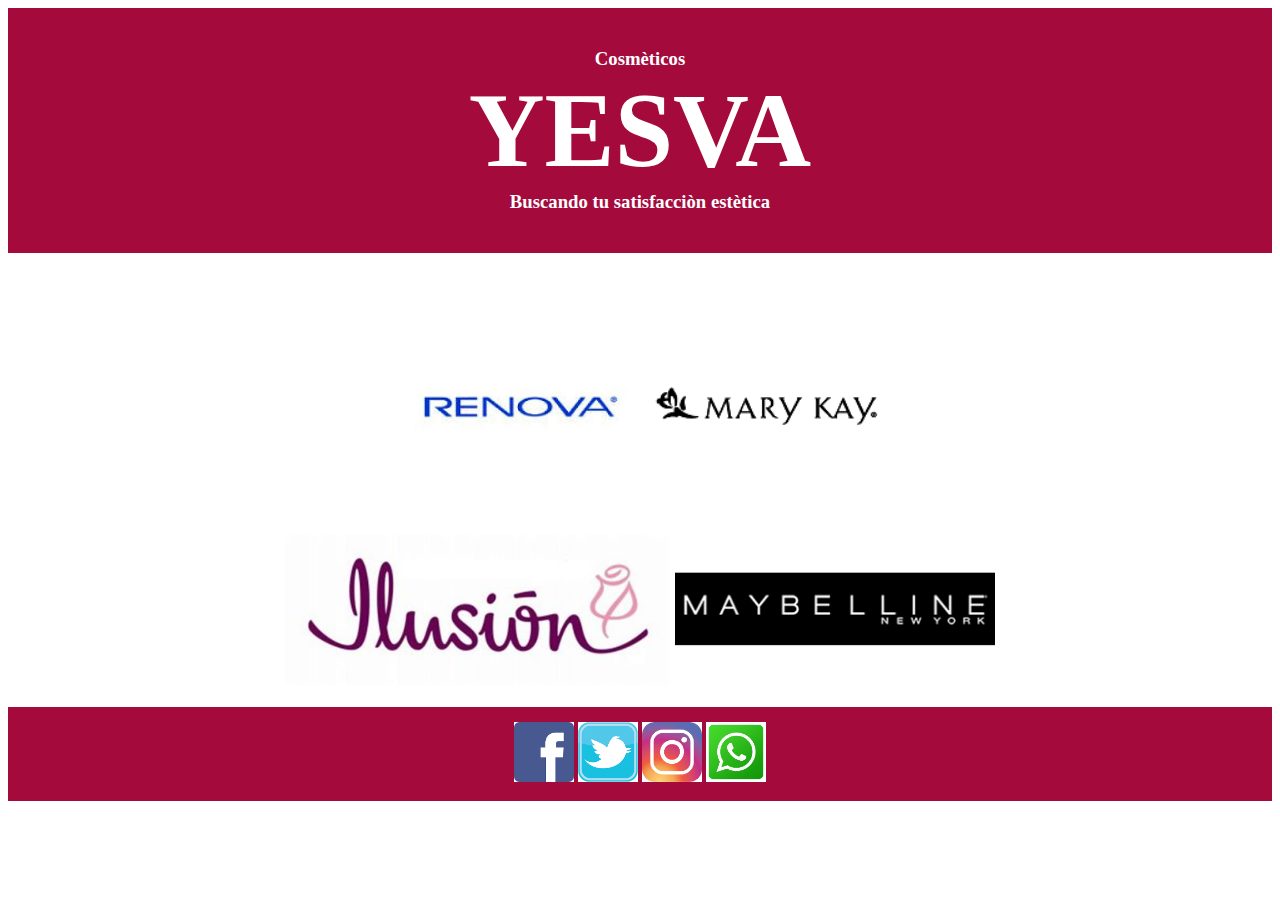
<file: index.html>
<!DOCTYPE html>
<html>
	<head>
	<meta charset="utf-8"><!--coloca acentos/simbolos-->

	<title>YESVA</title><!--TITULO EN PESTAÑA-->
	<link rel="icon" href="YESVA/icon.png">
	<link rel="stylesheet" type="text/css" href="CSS\estilos.css">
	</head>
  <body>
    <header>
    
        <h3>Cosmèticos</h3>
        <h1>YESVA</h1><!--TITULO EN LA PAGINA-->
        <h3>Buscando tu satisfacciòn estètica</h3>
      
   </header>  
	  <section>
   <ul id= "lista1">
            <li><a href="index">INICIO</a></li>
        <a href="pag2.html"><img src="imgs/renova.jpg" height="250px"></a>
        <a href="pag3.html"><img src="imgs/marykay.png" height="250x"></a>
        <br>
        <a href="pag4.html"><img src="imgs/ilusion.jpg" height="150px"></a>
        <a href="pag5.html"><img src="imgs/maybeline.png" height="150px"></a>
          </ul>
          <br>
	<section>
  <footer>
<a class="centericon" href="https:www.facebook.com/" target="blank"><img src="imgs/fb.png" width="60" height="60"></a>
<a class="centericon" href="https:www.twitter.com/" target="blank"> <img src="imgs/tw.png" width="60" height="60"></a>
<a class="centericon" href="https:www.intagram.com/" target="blank"><img src="imgs/in.jpg" width="60" height="60"></a>
<a class="centericon" href="https:www.whatsapp.com/" target="blank"><img src="imgs/wt.jpg" width="60" height="60"></a>
</footer>
  </body>
   
<html/>
</file>
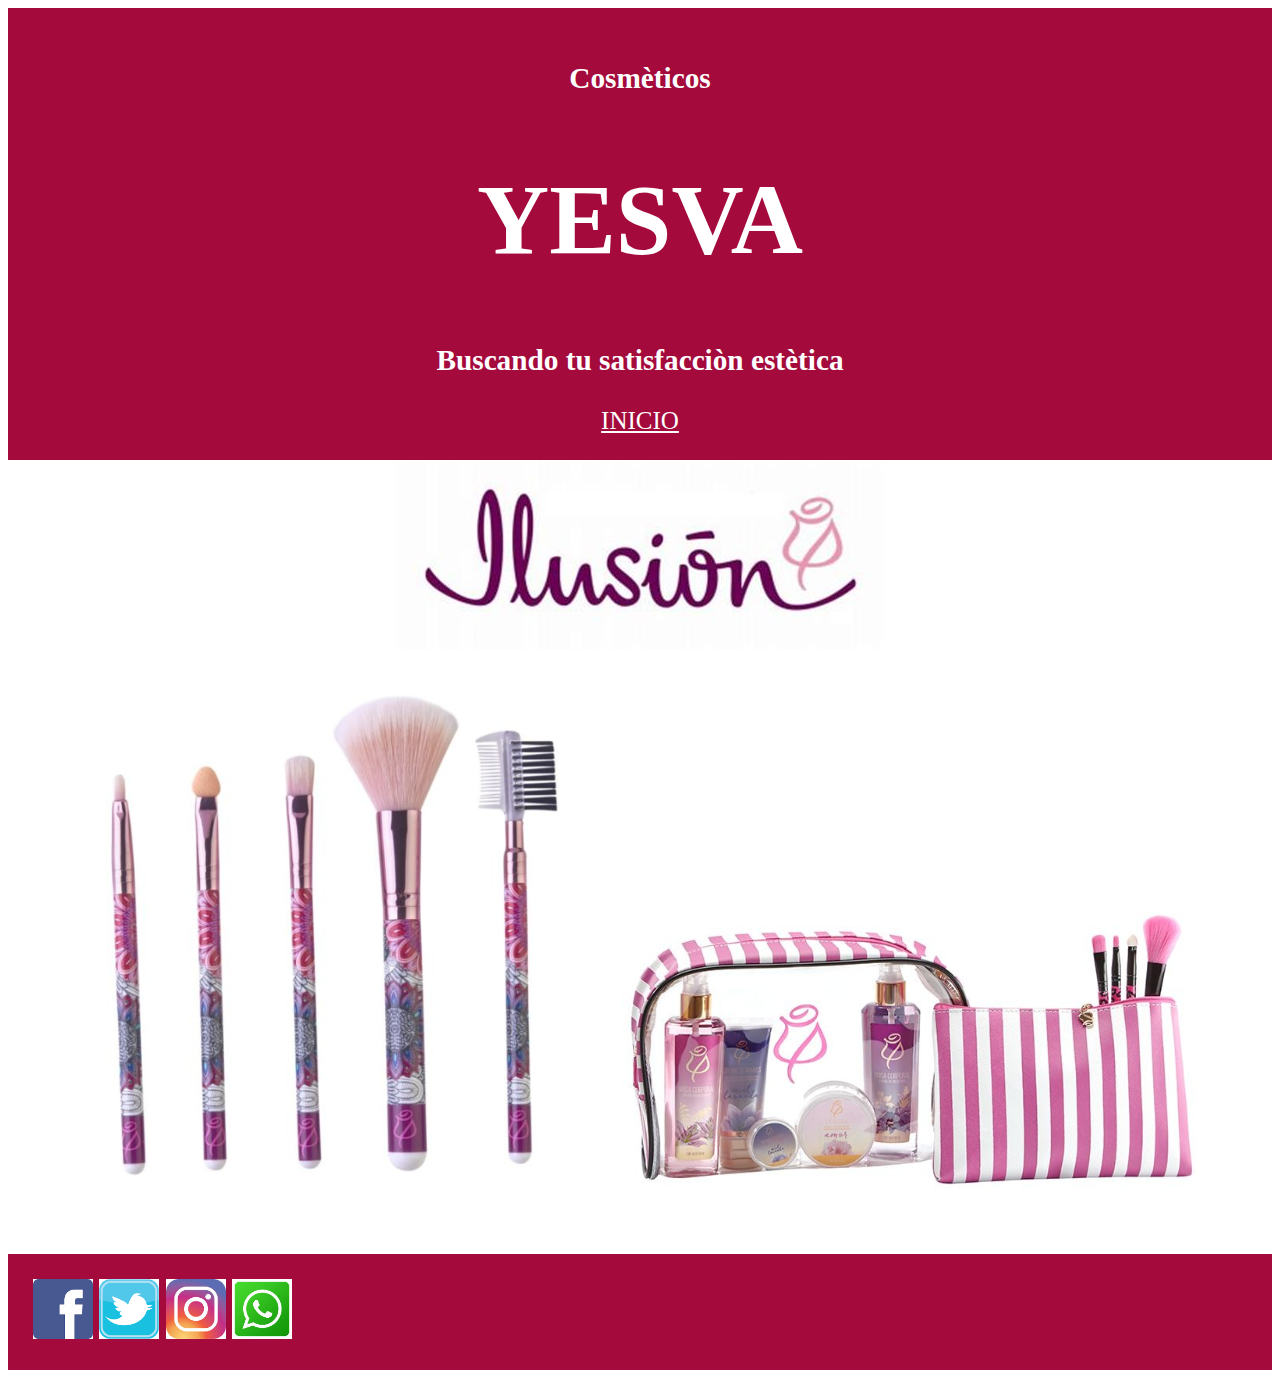
<file: accesoriosi.html>
<!DOCTYPE html>
<html>
	<head>
	<meta charset="utf-8"><!--coloca acentos/simbolos-->

	<title>index</title><!--TITULO EN PESTAÑA-->
	<link rel="icon" href="YESVA/icon.png">
	<link rel="stylesheet" type="text/css" href="CSS\estilo2.css">
	</head>
<body>
   <header>
   	  <nav>
   	  	<h3>Cosmèticos</h3>
   	  	<h1>YESVA</h1><!--TITULO EN LA PAGINA-->
   	  	<h3>Buscando tu satisfacciòn estètica</h3>
   	  		<ul id= "lista1">
   	  			<li><a href="index.html">INICIO</a></li>
		 </nav>	
     </header>
<section><center>
   <img id="ilusion" src="imgs/ilusion.jpg">
   <br>
   <img id="i5" src="imgs/i5.png">
   <img id="i4" src="imgs/i4.png">  
	</center>
   
   	 
   </section>
   <footer>
<a class="centericon" href="https:www.facebook.com/" target="blank"><img src="imgs/fb.png" width="60" height="60"></a>
<a class="centericon" href="https:www.twitter.com/" target="blank"> <img src="imgs/tw.png" width="60" height="60"></a>
<a class="centericon" href="https:www.intagram.com/" target="blank"><img src="imgs/in.jpg" width="60" height="60"></a>
<a class="centericon" href="https:www.whatsapp.com/" target="blank"><img src="imgs/wt.jpg" width="60" height="60"></a>
</footer>
   </body>
   
   </html>
</file>
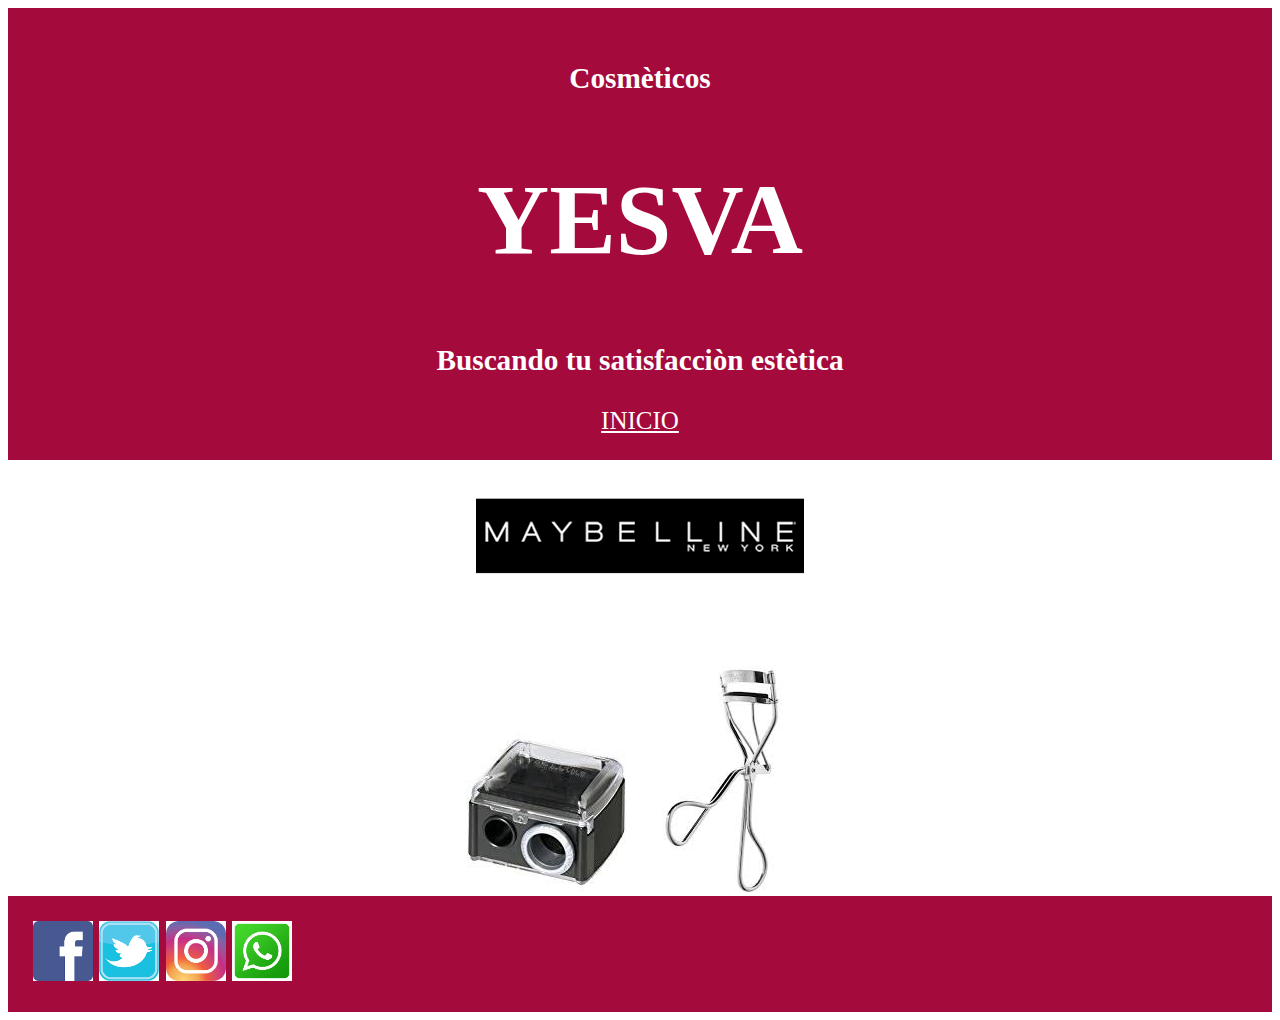
<file: accesoriosM.html>
<!DOCTYPE html>
<html>
<head>
	<meta charset="utf-8"><!--coloca acentos/simbolos-->
	<title>YESVA</title><!--TITULO EN PESTAÑA-->
	<link rel="icon" href="YESVA/icon.png">
	<link rel="stylesheet" type="text/css" href="CSS\estilo2.css">
<head>
<body>
   <header>
   	  <nav>
   	  	<h3>Cosmèticos</h3>
   	  	<h1>YESVA</h1><!--TITULO EN LA PAGINA-->
   	  	<h3>Buscando tu satisfacciòn estètica</h3>
   	  		<ul id= "lista1">
   	  			<li><a href="index.html">INICIO</a></li>
	   	  </nav>
            </header>
<section><center>
   <img id="maybeline" src="imgs/maybeline.png">
   <br>
    <img id="m8" src="imgs/m8.jpg">
     <img id="m9" src="imgs/m9.jpg">
	</center>
   </section>
   <footer>
<a class="centericon" href="https:www.facebook.com/" target="blank"><img src="imgs/fb.png" width="60" height="60"></a>
<a class="centericon" href="https:www.twitter.com/" target="blank"> <img src="imgs/tw.png" width="60" height="60"></a>
<a class="centericon" href="https:www.intagram.com/" target="blank"><img src="imgs/in.jpg" width="60" height="60"></a>
<a class="centericon" href="https:www.whatsapp.com/" target="blank"><img src="imgs/wt.jpg" width="60" height="60"></a>
</footer>
   </body>
   
   </html>
</file>
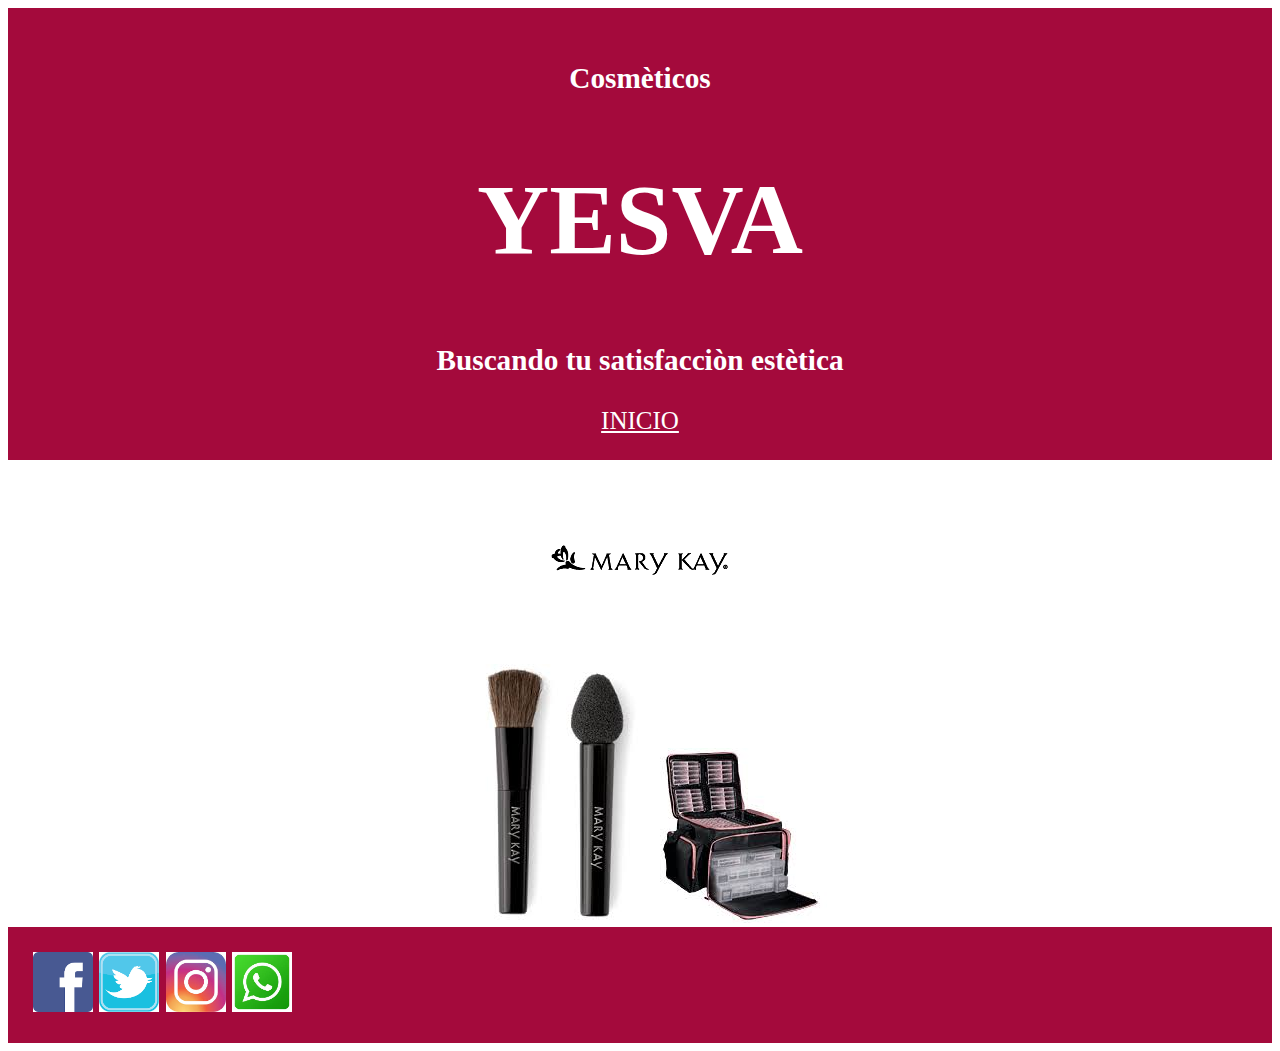
<file: accesoriosMK.html>
<!DOCTYPE html>
<html>
	<head>
	<meta charset="utf-8"><!--coloca acentos/simbolos-->

	<title>YESVA</title><!--TITULO EN PESTAÑA-->
	<link rel="icon" href="YESVA/icon.png">
	<link rel="stylesheet" type="text/css" href="CSS\estilo2.css">
	</head>
<body>
   <header>
   	  <nav>
   	  	<h3>Cosmèticos</h3>
   	  	<h1>YESVA</h1><!--TITULO EN LA PAGINA-->
   	  	<h3>Buscando tu satisfacciòn estètica</h3>
   	  		<ul id= "lista1">
   	  			<li><a href="index.html">INICIO</a></li>
  </nav>
            </header>
<section><center>
   <img id="marykay" src="imgs/marykay.png">
   <br>
    <img id="may1" src="imgs/may1.jpg">
     <img id="mary2" src="imgs/mary2.jpg">

	</center>
   </section>
   <footer>
<a class="centericon" href="https:www.facebook.com/" target="blank"><img src="imgs/fb.png" width="60" height="60"></a>
<a class="centericon" href="https:www.twitter.com/" target="blank"> <img src="imgs/tw.png" width="60" height="60"></a>
<a class="centericon" href="https:www.intagram.com/" target="blank"><img src="imgs/in.jpg" width="60" height="60"></a>
<a class="centericon" href="https:www.whatsapp.com/" target="blank"><img src="imgs/wt.jpg" width="60" height="60"></a>
</footer>
   </body>
   
   </html>
</file>
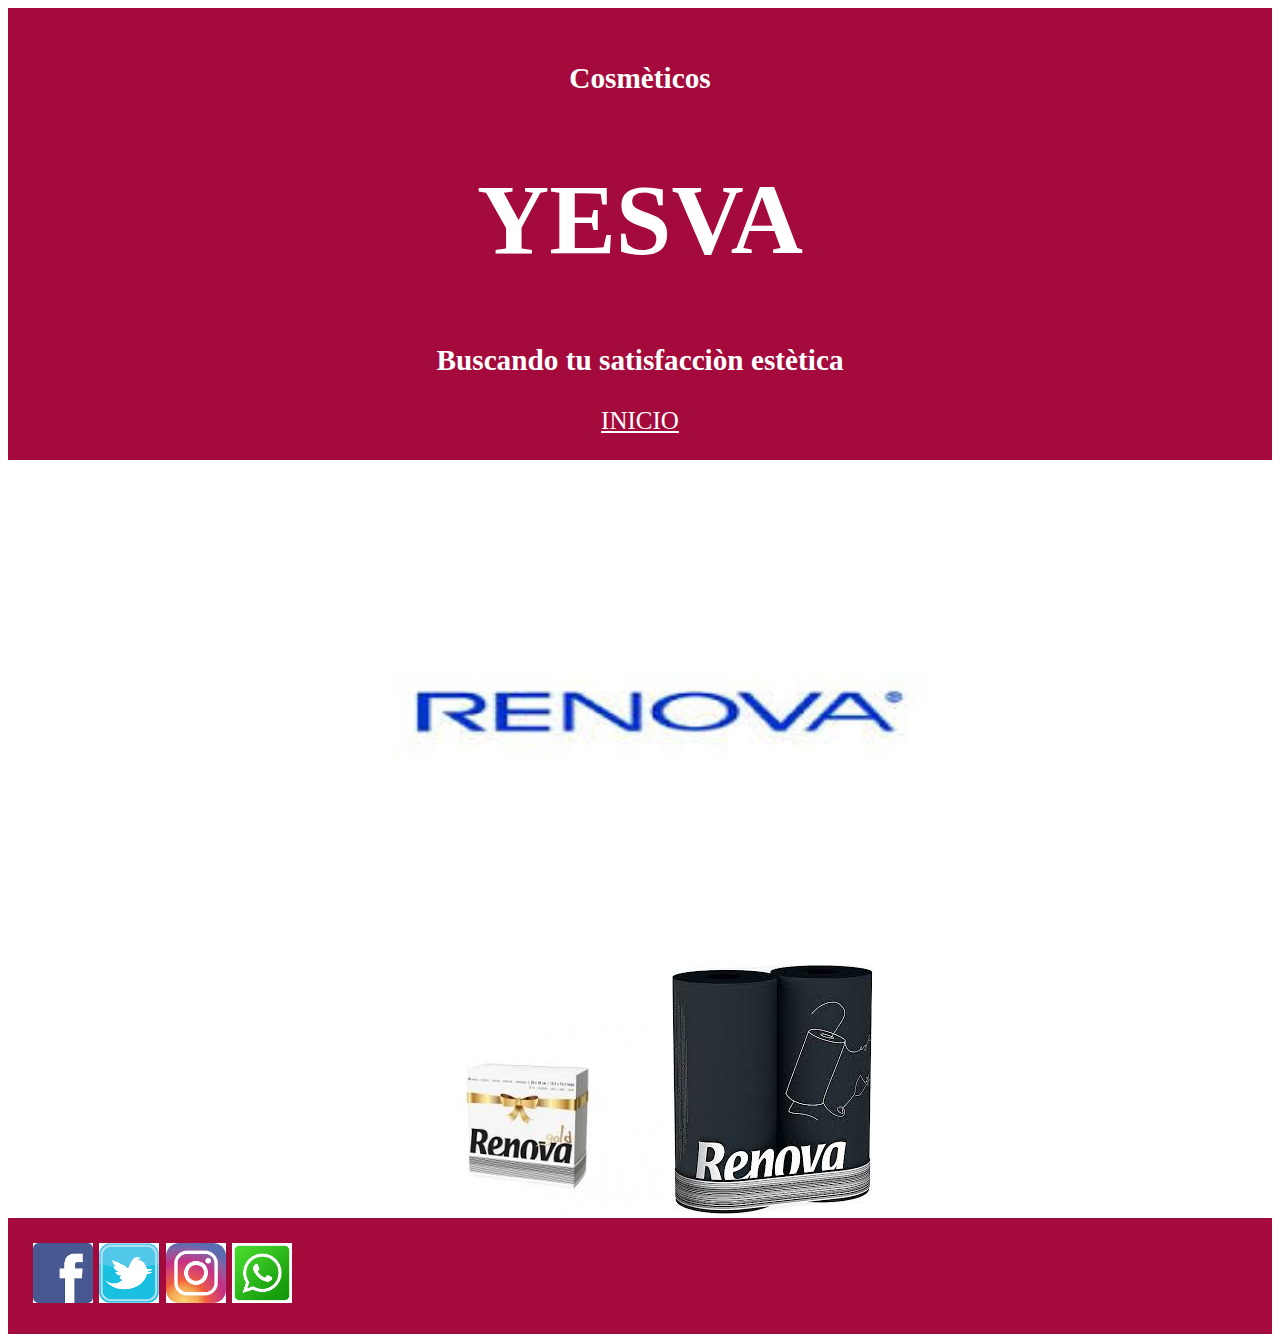
<file: accesoriosR.html>
<!DOCTYPE html>
<html>
<head>
	<meta charset="utf-8"><!--coloca acentos/simbolos-->

	<title>YESVA</title><!--TITULO EN PESTAÑA-->
	<link rel="icon" href="YESVA/icon.png">
	<link rel="stylesheet" type="text/css" href="CSS\estilo2.css">
</head>
<body>
   <header>
   	  <nav>
   	  	<h3>Cosmèticos</h3>
   	  	<h1>YESVA</h1><!--TITULO EN LA PAGINA-->
   	  	<h3>Buscando tu satisfacciòn estètica</h3>
   	  		<ul id= "lista1">
   	  			<li><a href="index.html">INICIO</a></li>
	</nav>

        </header>
<section><center>
   <img id="renova" src="imgs/renova.jpg">
   <br>
   <img id="R3" src="imgs/R3.jpg">
   <img id="R4" src="imgs/R4.jpg">
	<br> 
	</center>
   </section>
   <footer>
<a class="centericon" href="https:www.facebook.com/" target="blank"><img src="imgs/fb.png" width="60" height="60"></a>
<a class="centericon" href="https:www.twitter.com/" target="blank"> <img src="imgs/tw.png" width="60" height="60"></a>
<a class="centericon" href="https:www.intagram.com/" target="blank"><img src="imgs/in.jpg" width="60" height="60"></a>
<a class="centericon" href="https:www.whatsapp.com/" target="blank"><img src="imgs/wt.jpg" width="60" height="60"></a>
</footer>
   </body>
   
   </html>
</file>
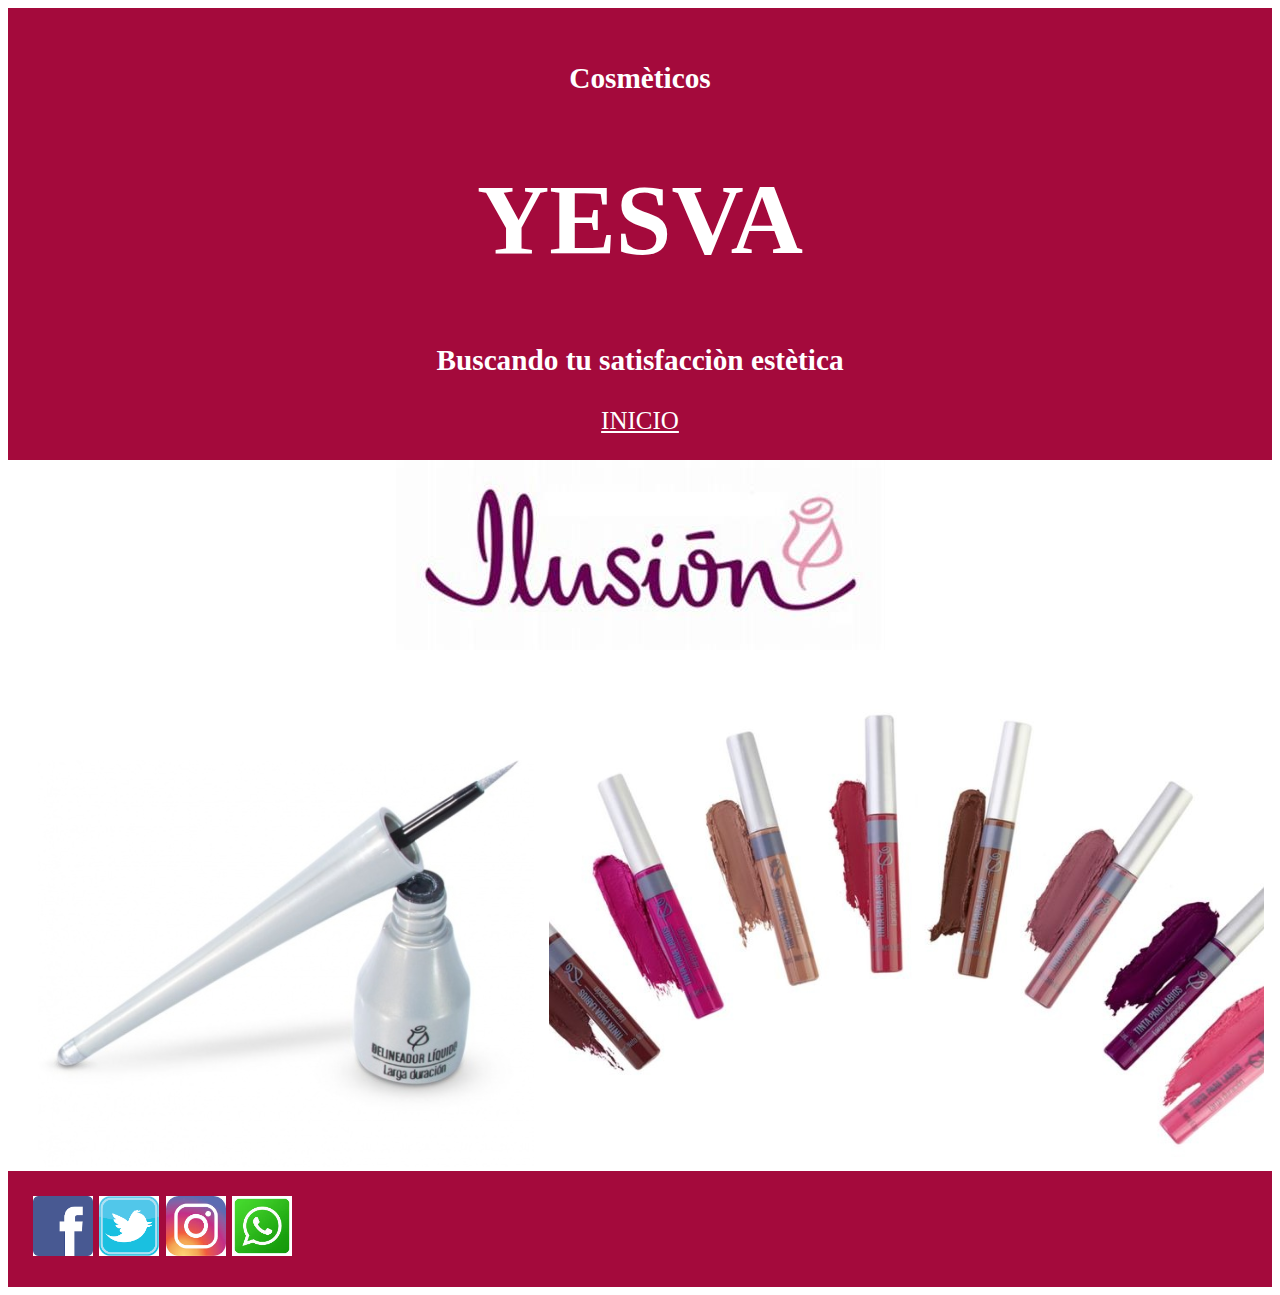
<file: cosmeticosi.html>
<!DOCTYPE html>
<html>
	<head>
	<meta charset="utf-8"><!--coloca acentos/simbolos-->

	<title>YESVA</title><!--TITULO EN PESTAÑA-->
	<link rel="icon" href="YESVA/icon.png">
	<link rel="stylesheet" type="text/css" href="CSS\estilo2.css">
	</head>
<body>
   <header>
   	  <nav>
   	  	<h3>Cosmèticos</h3>
   	  	<h1>YESVA</h1><!--TITULO EN LA PAGINA-->
   	  	<h3>Buscando tu satisfacciòn estètica</h3>
   	  		<ul id= "lista1">
   	  			<li><a href="index.html">INICIO</a></li>
	</nav>
            </header>
<section><center>
   <img id="ilusion" src="imgs/ilusion.jpg">
   <br>
   <img id="i7" src="imgs/i7.png">
   <img id="i8" src="imgs/i8.png">
   	  </center>
   </section>
   <footer>
<a class="centericon" href="https:www.facebook.com/" target="blank"><img src="imgs/fb.png" width="60" height="60"></a>
<a class="centericon" href="https:www.twitter.com/" target="blank"> <img src="imgs/tw.png" width="60" height="60"></a>
<a class="centericon" href="https:www.intagram.com/" target="blank"><img src="imgs/in.jpg" width="60" height="60"></a>
<a class="centericon" href="https:www.whatsapp.com/" target="blank"><img src="imgs/wt.jpg" width="60" height="60"></a>
</footer>
   </body>
   
   </html>
</file>
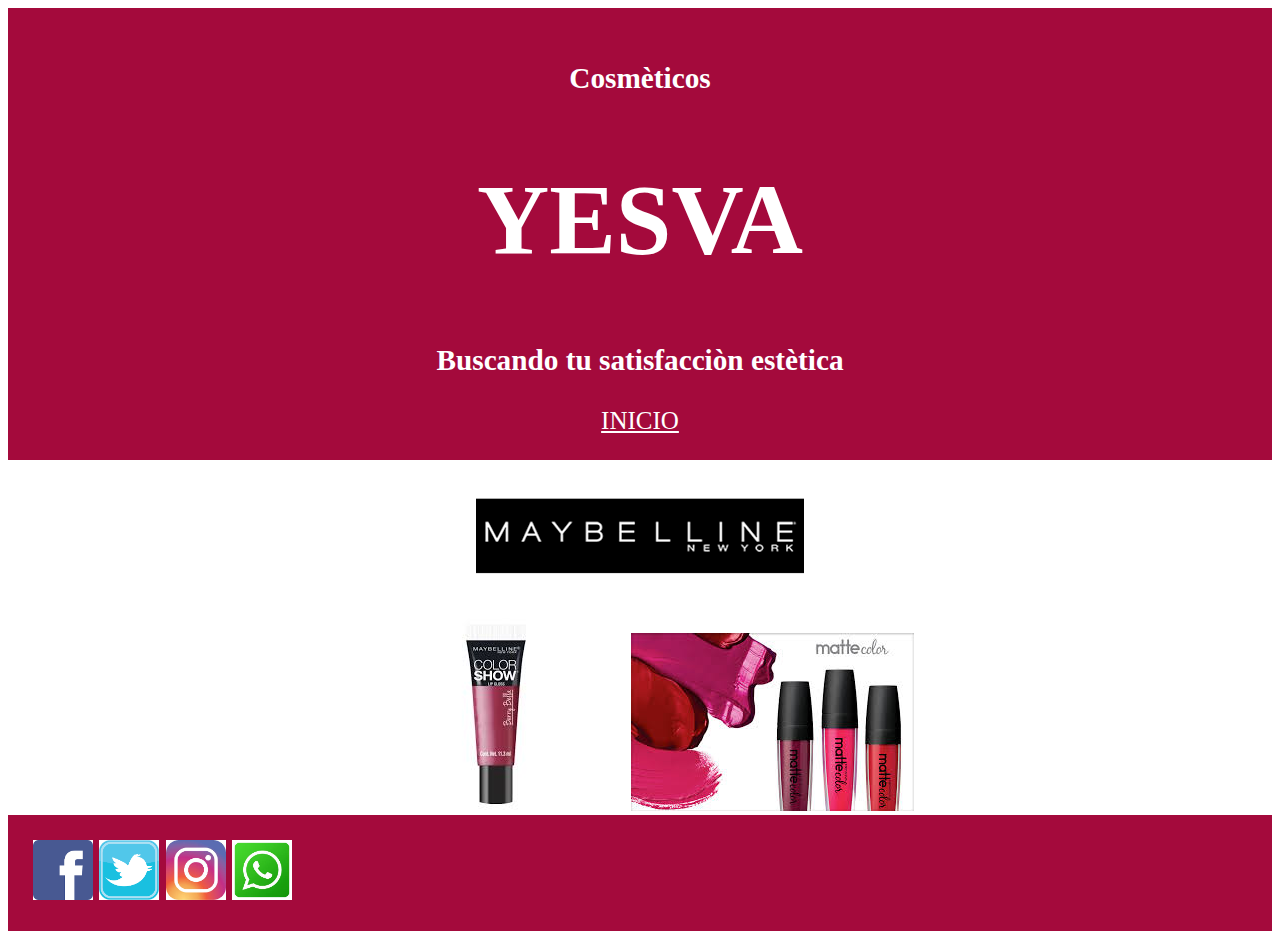
<file: cosmeticosM.html>
<!DOCTYPE html>
<html>
	<meta charset="utf-8"><!--coloca acentos/simbolos-->

	<title>YESVA</title><!--TITULO EN PESTAÑA-->
	<link rel="icon" href="YESVA/icon.png">
	<link rel="stylesheet" type="text/css" href="CSS\estilo2.css">
<body>
   <header>
   	  <nav>
   	  	<h3>Cosmèticos</h3>
   	  	<h1>YESVA</h1><!--TITULO EN LA PAGINA-->
   	  	<h3>Buscando tu satisfacciòn estètica</h3>
   	  		<ul id= "lista1">
   	  			<li><a href="index.html">INICIO</a></li>
   	  </nav>
            </header>
<section><center>
   <img id="maybeline" src="imgs/maybeline.png">
   <br>
   <img id="M1" src="imgs/M1.jpg">
   <img id="M3" src="imgs/M3.jpg">
	</center>
   </section>
   <footer>
<a class="centericon" href="https:www.facebook.com/" target="blank"><img src="imgs/fb.png" width="60" height="60"></a>
<a class="centericon" href="https:www.twitter.com/" target="blank"> <img src="imgs/tw.png" width="60" height="60"></a>
<a class="centericon" href="https:www.intagram.com/" target="blank"><img src="imgs/in.jpg" width="60" height="60"></a>
<a class="centericon" href="https:www.whatsapp.com/" target="blank"><img src="imgs/wt.jpg" width="60" height="60"></a>
</footer>
   </body>
   
   </html>
</file>
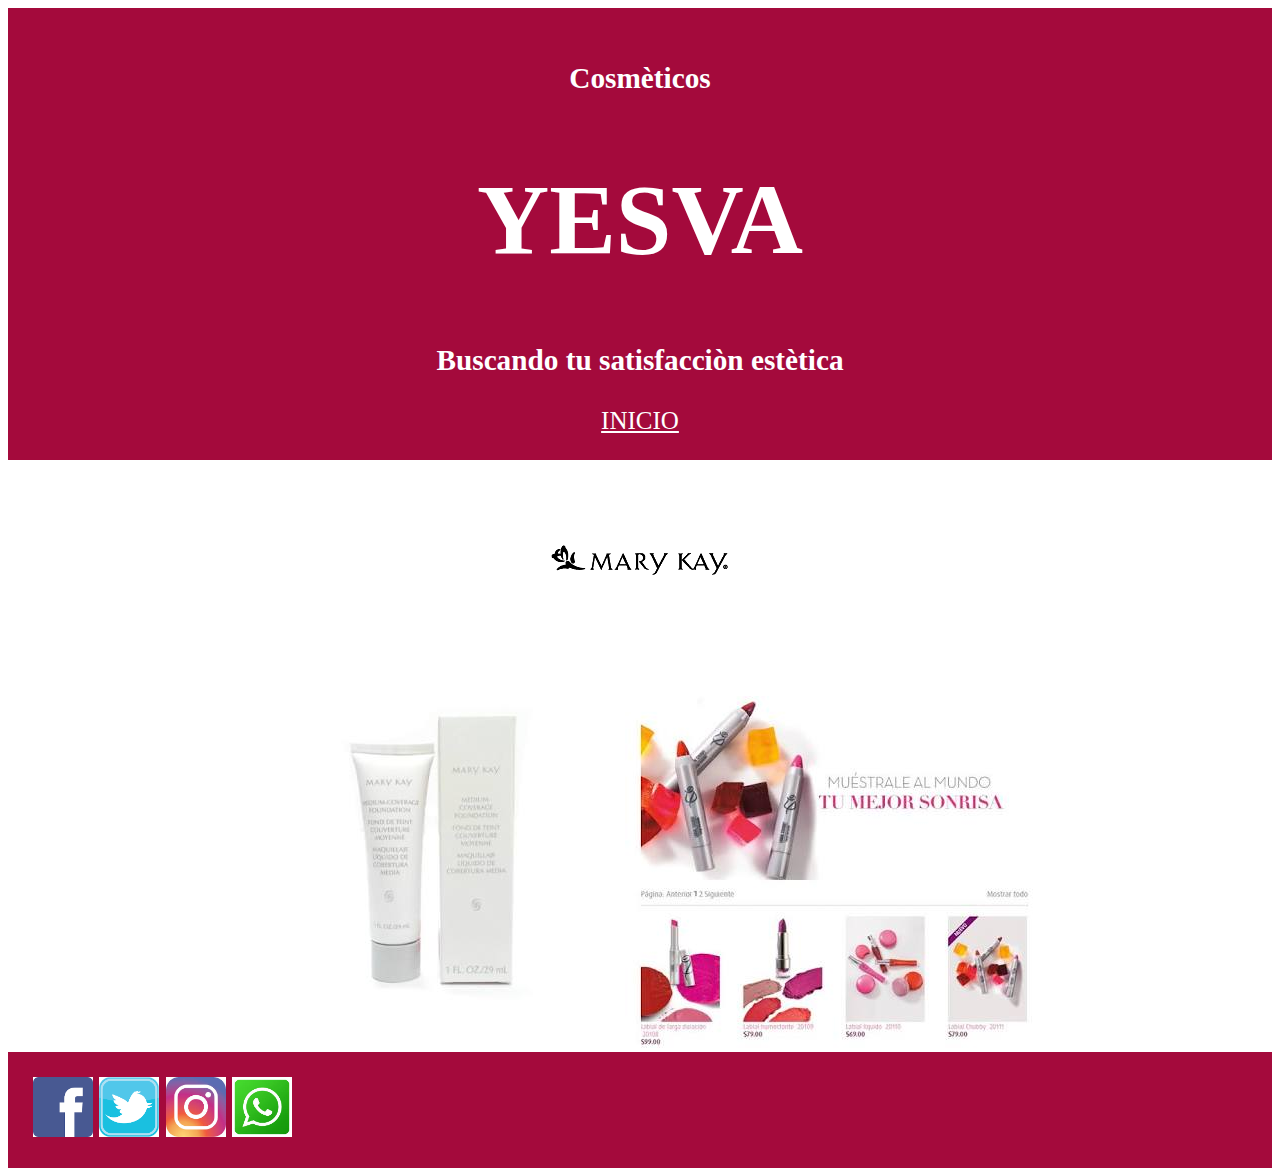
<file: cosmeticosMK.html>
<!DOCTYPE html>
<html>
	<head>
	<meta charset="utf-8"><!--coloca acentos/simbolos-->

	<title>YESVA</title><!--TITULO EN PESTAÑA-->
	<link rel="icon" href="YESVA/icon.png">
	<link rel="stylesheet" type="text/css" href="CSS\estilo2.css">
	</head>
<body>
   <header>
   	  <nav>
   	  	<h3>Cosmèticos</h3>
   	  	<h1>YESVA</h1><!--TITULO EN LA PAGINA-->
   	  	<h3>Buscando tu satisfacciòn estètica</h3>
   	  		<ul id= "lista1">
   	  			<li><a href="index.html">INICIO</a></li>
	</nav>
            </header>
<section><center>
   <img id="marykay" src="imgs/marykay.png">
   <br>
    <img id="mka" src="imgs/mka.jpg">
     <img id="mka1" src="imgs/mka1.jpg">
     
   	  </center>
   </section>
   <footer>
<a class="centericon" href="https:www.facebook.com/" target="blank"><img src="imgs/fb.png" width="60" height="60"></a>
<a class="centericon" href="https:www.twitter.com/" target="blank"> <img src="imgs/tw.png" width="60" height="60"></a>
<a class="centericon" href="https:www.intagram.com/" target="blank"><img src="imgs/in.jpg" width="60" height="60"></a>
<a class="centericon" href="https:www.whatsapp.com/" target="blank"><img src="imgs/wt.jpg" width="60" height="60"></a>
</footer>
   </body>
   
   </html>
</file>
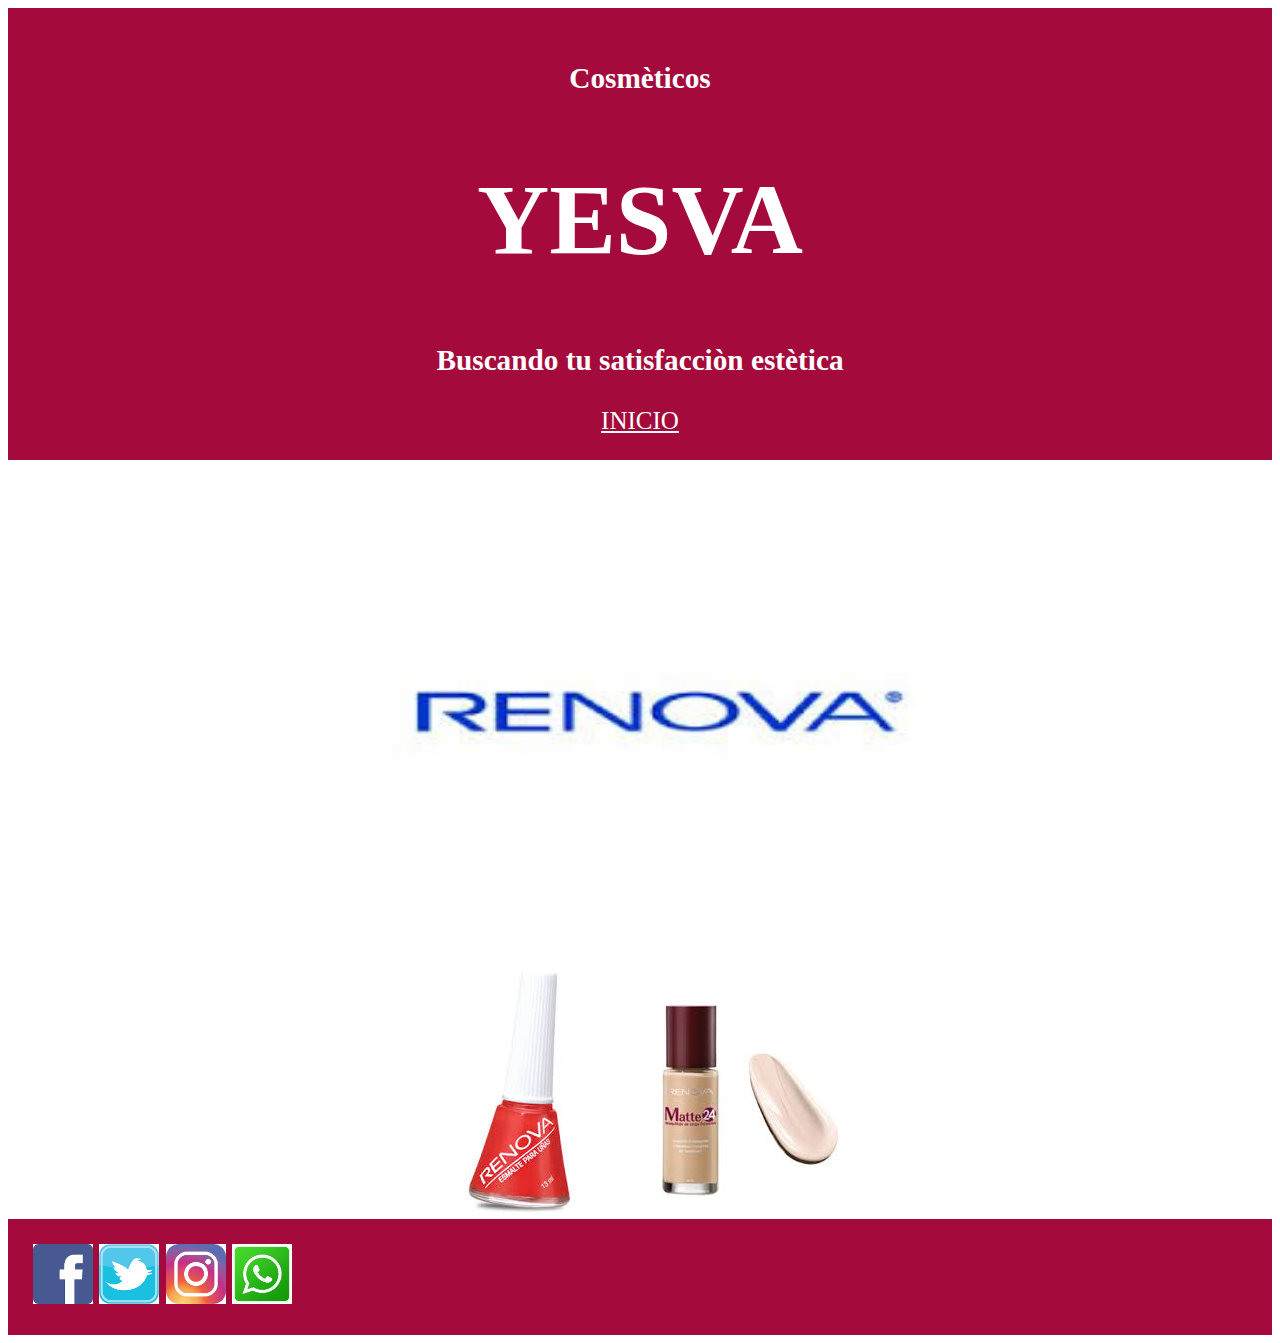
<file: cosmeticosR.html>
<!DOCTYPE html>
<html>
	<head>
	<meta charset="utf-8"><!--coloca acentos/simbolos-->

	<title>YESVA</title><!--TITULO EN PESTAÑA-->
	<link rel="icon" href="YESVA/icon.png">
	<link rel="stylesheet" type="text/css" href="CSS\estilo2.css">
	</head>
<body>
   <header>
   	  <nav>
   	  	<h3>Cosmèticos</h3>
   	  	<h1>YESVA</h1><!--TITULO EN LA PAGINA-->
   	  	<h3>Buscando tu satisfacciòn estètica</h3>
   	  		<ul id= "lista1">
   	  			<li><a href="index.html">INICIO</a></li>
	</nav>
            </header>
<section><center>
   <img id="renova" src="imgs/renova.jpg">
   <br>
   <img id="R1" src="imgs/R1.jpg">
   <img id="R5" src="imgs/R5.jpg">
   
   
   	  </center>
   </section>
   <footer>
<a class="centericon" href="https:www.facebook.com/" target="blank"><img src="imgs/fb.png" width="60" height="60"></a>
<a class="centericon" href="https:www.twitter.com/" target="blank"> <img src="imgs/tw.png" width="60" height="60"></a>
<a class="centericon" href="https:www.intagram.com/" target="blank"><img src="imgs/in.jpg" width="60" height="60"></a>
<a class="centericon" href="https:www.whatsapp.com/" target="blank"><img src="imgs/wt.jpg" width="60" height="60"></a>
</footer>
   </body>
   
   </html>
</file>
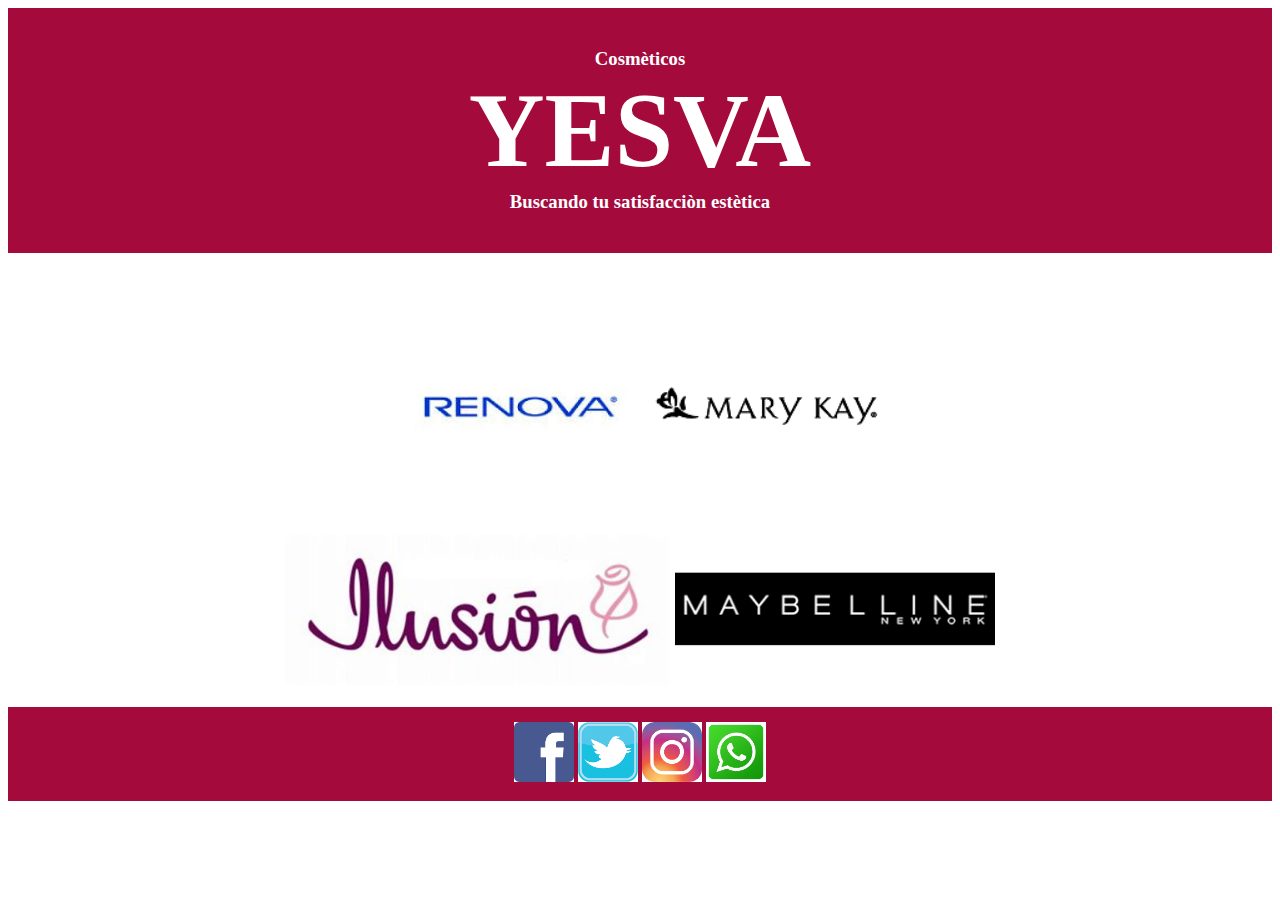
<file: index.html.html>
<!DOCTYPE html>
<html>
	<meta charset="utf-8"><!--coloca acentos/simbolos-->

	<title>YESVA</title><!--TITULO EN PESTAÑA-->
	<link rel="icon" href="YESVA/icon.png">
	<link rel="stylesheet" type="text/css" href="CSS\estilos.css">
  <body>
    <header>
    
        <h3>Cosmèticos</h3>
        <h1>YESVA</h1><!--TITULO EN LA PAGINA-->
        <h3>Buscando tu satisfacciòn estètica</h3>
      
   </header>  
   <ul id= "lista1">
            <li><a href="index">INICIO</a></li>
        <a href="pag2.html"><img src="imgs/renova.jpg" height="250px"></a>
        <a href="pag3.html"><img src="imgs/marykay.png" height="250x"></a>
        <br>
        <a href="pag4.html"><img src="imgs/ilusion.jpg" height="150px"></a>
        <a href="pag5.html"><img src="imgs/maybeline.png" height="150px"></a>
          </ul>
          <br>
  <footer>
<a class="centericon" href="https:www.facebook.com/" target="blank"><img src="imgs/fb.png" width="60" height="60"></a>
<a class="centericon" href="https:www.twitter.com/" target="blank"> <img src="imgs/tw.png" width="60" height="60"></a>
<a class="centericon" href="https:www.intagram.com/" target="blank"><img src="imgs/in.jpg" width="60" height="60"></a>
<a class="centericon" href="https:www.whatsapp.com/" target="blank"><img src="imgs/wt.jpg" width="60" height="60"></a>
</footer>
  </body>
   
<html/>
</file>
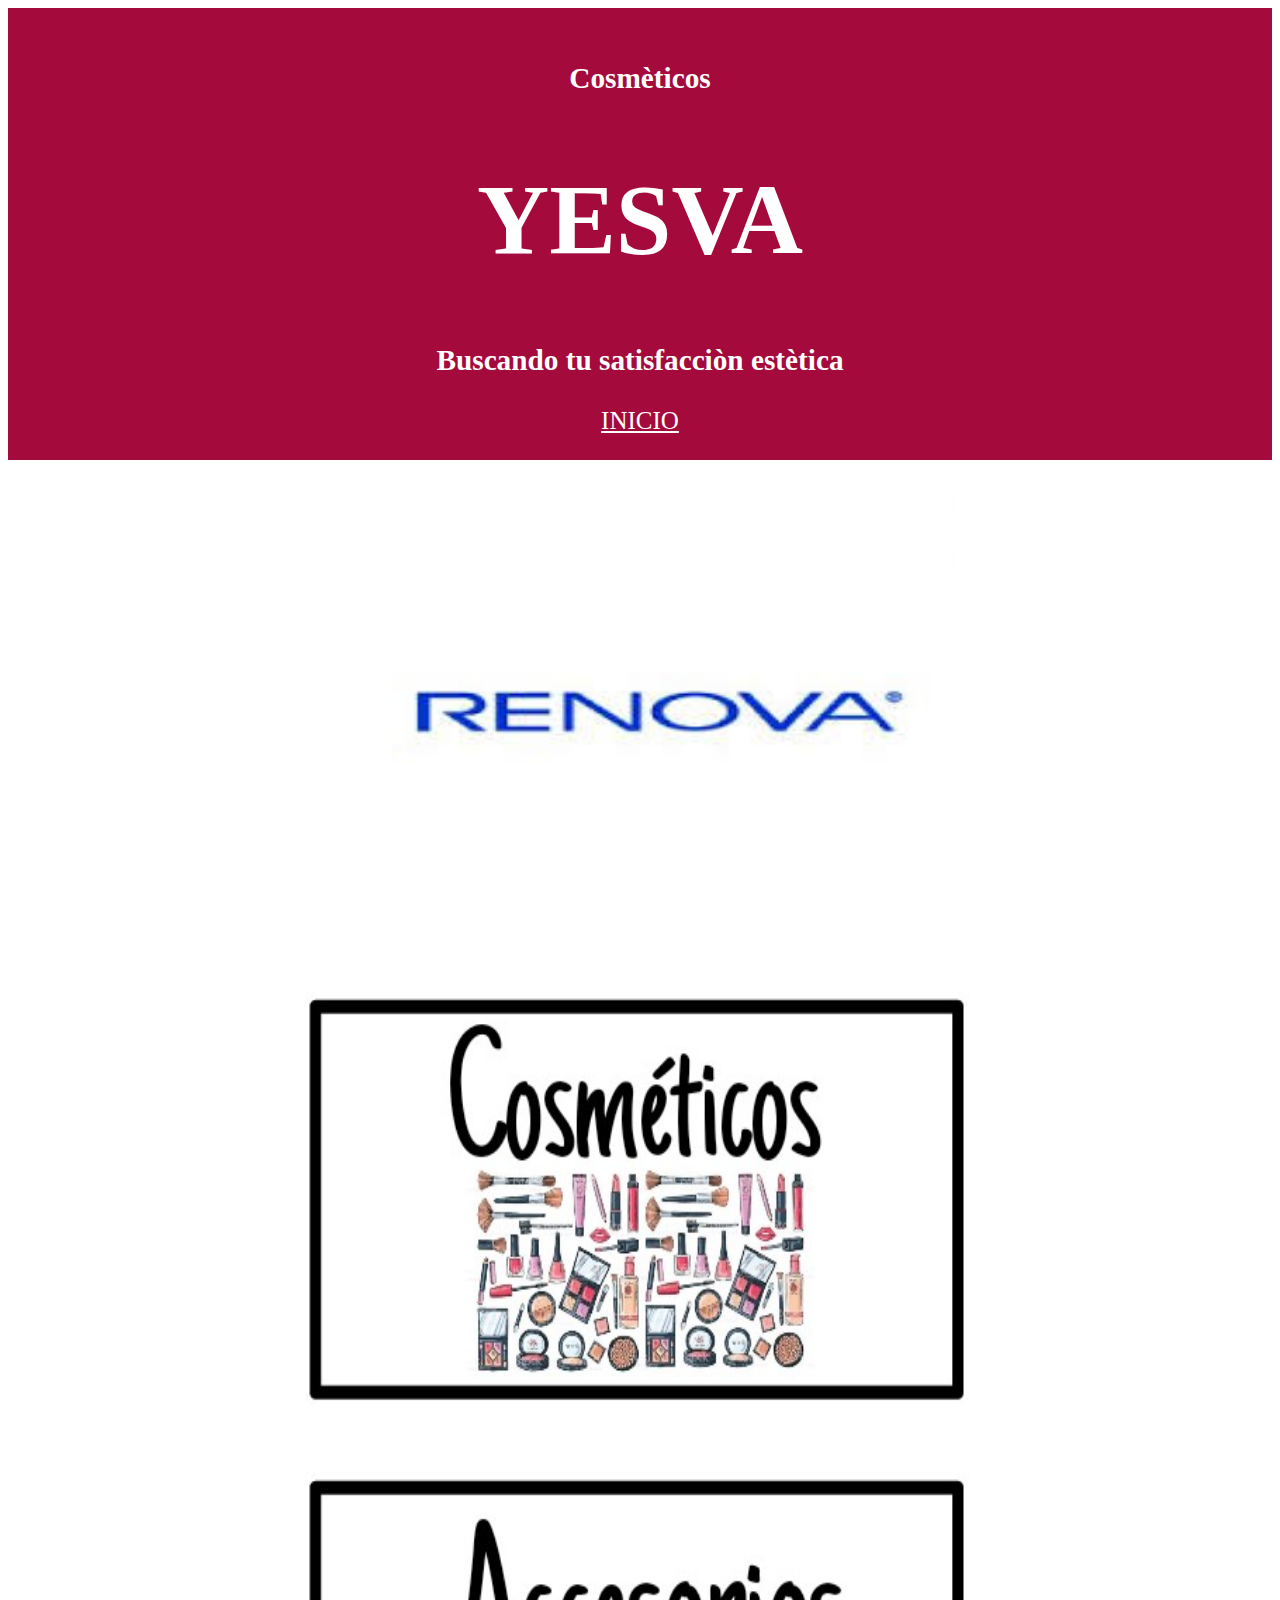
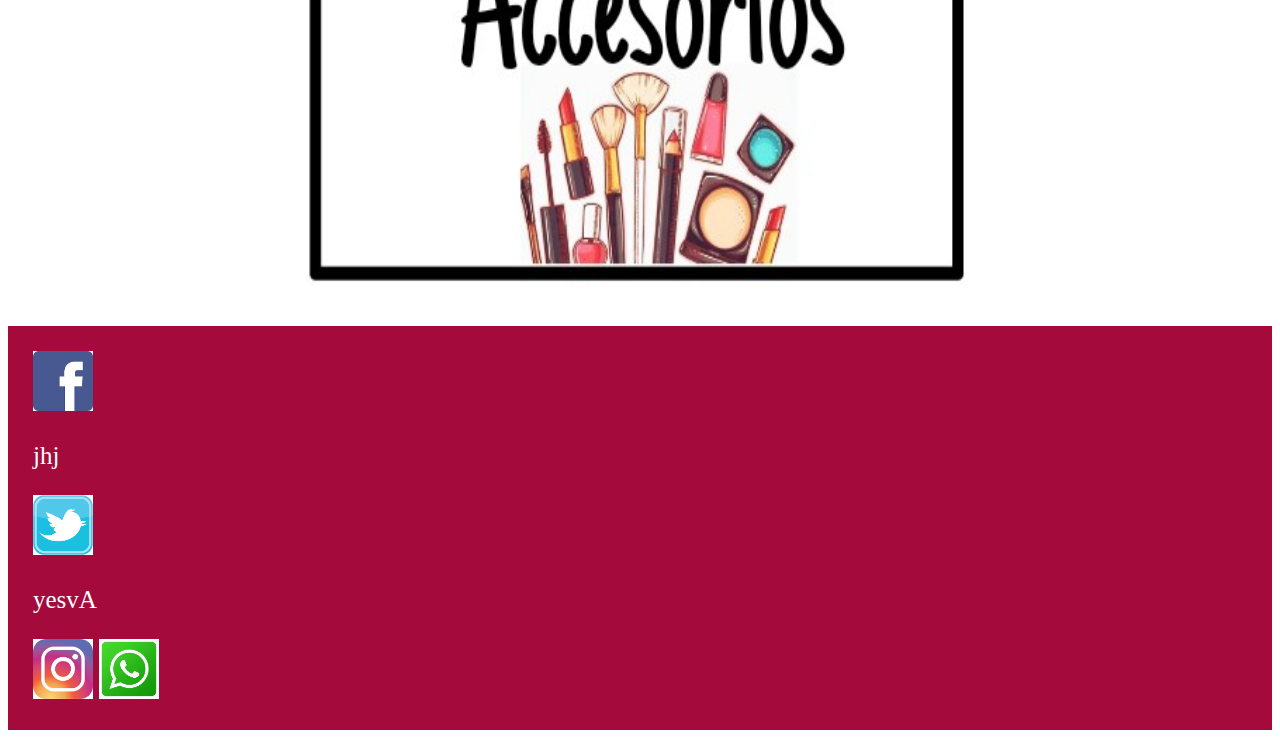
<file: pag2.html>
<!DOCTYPE html>
<html>
	<head>
	<meta charset="utf-8"><!--coloca acentos/simbolos-->

	<title>YESVA</title><!--TITULO EN PESTAÑA-->
	<link rel="icon" href="YESVA/icon.png">
	<link rel="stylesheet" type="text/css" href="CSS\estilo2.css">
	</head>
<body>
   <header>
   	  <nav>
   	  	<h3>Cosmèticos</h3>
   	  	<h1>YESVA</h1><!--TITULO EN LA PAGINA-->
   	  	<h3>Buscando tu satisfacciòn estètica</h3>
   	  		<ul id= "lista1">
   	  			<li><a href="index.html">INICIO</a></li>
	</nav>
            </header>
<section><center>
   <img id="renova" src="imgs/renova.jpg">
   <br>
       <a href="cosmeticosR.html"><img src="imgs/cosmeticos.jpg" width="692px" height="477px"></a>
               <br>
        <a href="accesoriosR.html"><img src="imgs/accesorios.jpg" width="692px" height="477px"></a>
   	  		</ul>
   	  </center>
   </section>
   <footer>
<a class="centericon" href="https:www.facebook.com/" target="blank"><img src="imgs/fb.png" width="60" height="60"></a><p>jhj</p>
<a class="centericon" href="https:www.twitter.com/" target="blank"> <img src="imgs/tw.png" width="60" height="60"></a><p>yesvA</p>
<a class="centericon" href="https:www.intagram.com/" target="blank"><img src="imgs/in.jpg" width="60" height="60"></a>
<a class="centericon" href="https:www.whatsapp.com/" target="blank"><img src="imgs/wt.jpg" width="60" height="60"></a>
</footer>
   </body>
   
   </html>
</file>
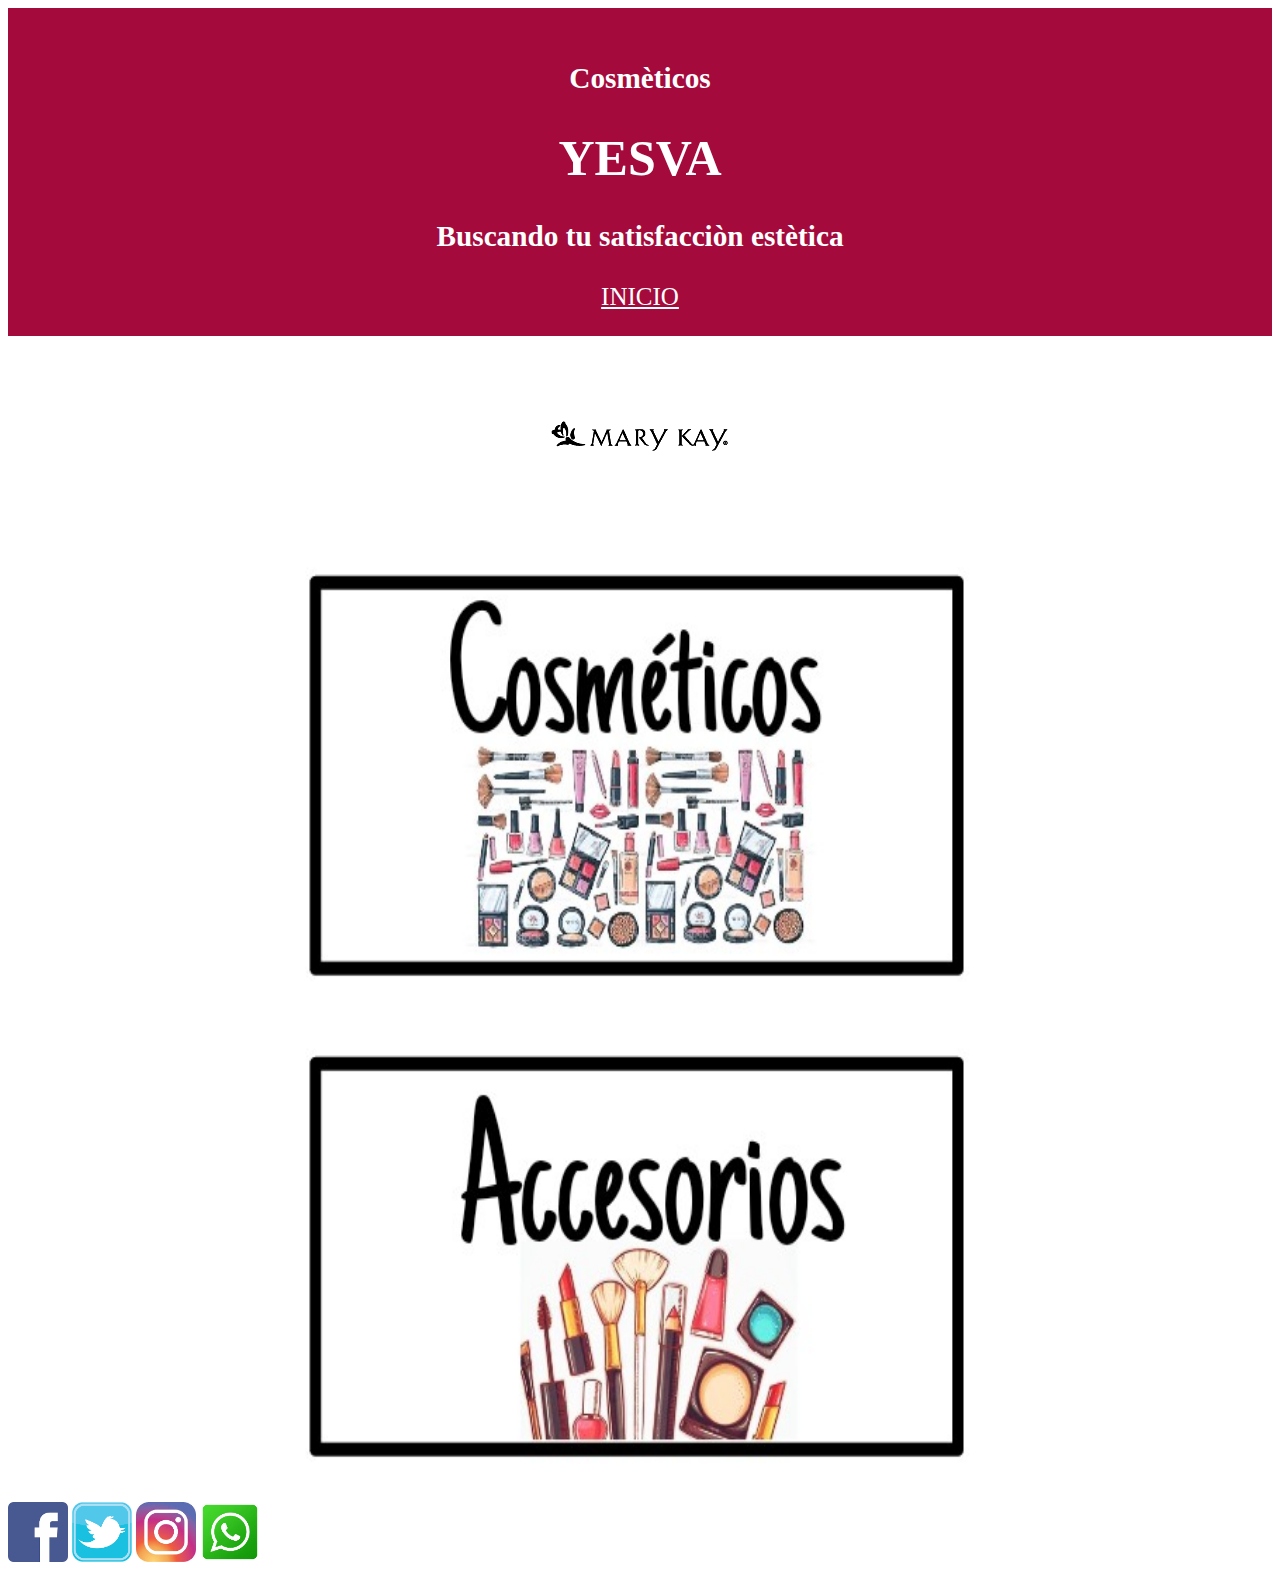
<file: pag3.html>
<!DOCTYPE html>
<html>
	<head>
	<meta charset="utf-8"><!--coloca acentos/simbolos-->

	<title>YESVA</title><!--TITULO EN PESTAÑA-->
	<link rel="icon" href="YESVA/icon.png">
	<link rel="stylesheet" type="text/css" href="CSS/estilo3.css">
	</head>
<body>
   <header>
   	  <nav>
   	  	<h3>Cosmèticos</h3>
   	  	<h1>YESVA</h1><!--TITULO EN LA PAGINA-->
   	  	<h3>Buscando tu satisfacciòn estètica</h3>
   	  		<ul id= "lista1">
   	  			<li><a href="index.html">INICIO</a></li>
   	  		</ul>
   	  </nav>
   </header>
   <section><center>
   <img id="renova" src="imgs/marykay.png">
   <br>
         <a href="cosmeticosMK.html"><img src="imgs/cosmeticos.jpg" width="692px" height="477px"></a>
               <br>
        <a href="accesoriosMK.html"><img src="imgs/accesorios.jpg" width="692px" height="477px"></a>
            </ul>
        </center>
   </section>
   </body>
   <footer>
<a class="centericon" href="https:www.facebook.com/" target="blank"><img src="imgs/fb.png" width="60" height="60"></a>
<a class="centericon" href="https:www.twitter.com/" target="blank"> <img src="imgs/tw.png" width="60" height="60"></a>
<a class="centericon" href="https:www.intagram.com/" target="blank"><img src="imgs/in.jpg" width="60" height="60"></a>
<a class="centericon" href="https:www.whatsapp.com/" target="blank"><img src="imgs/wt.jpg" width="60" height="60"></a>
</footer>
   </html>
</file>
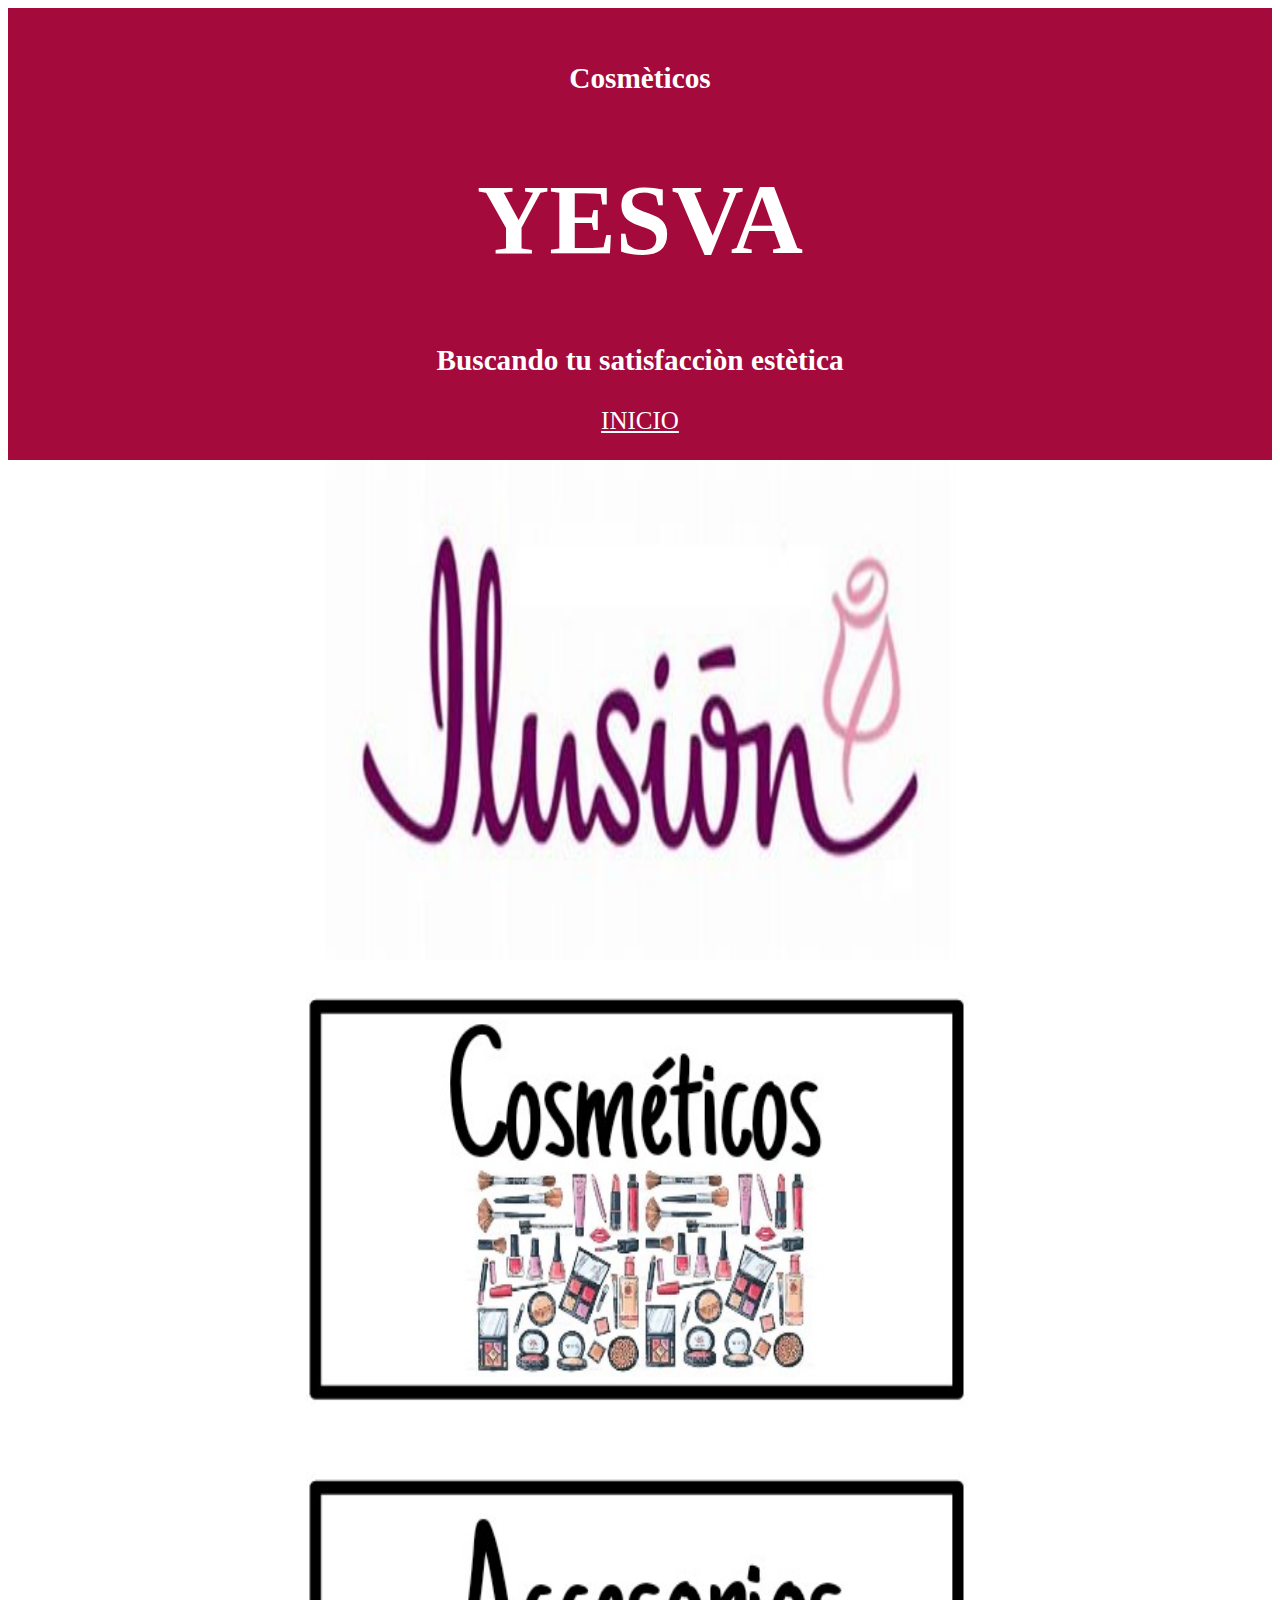
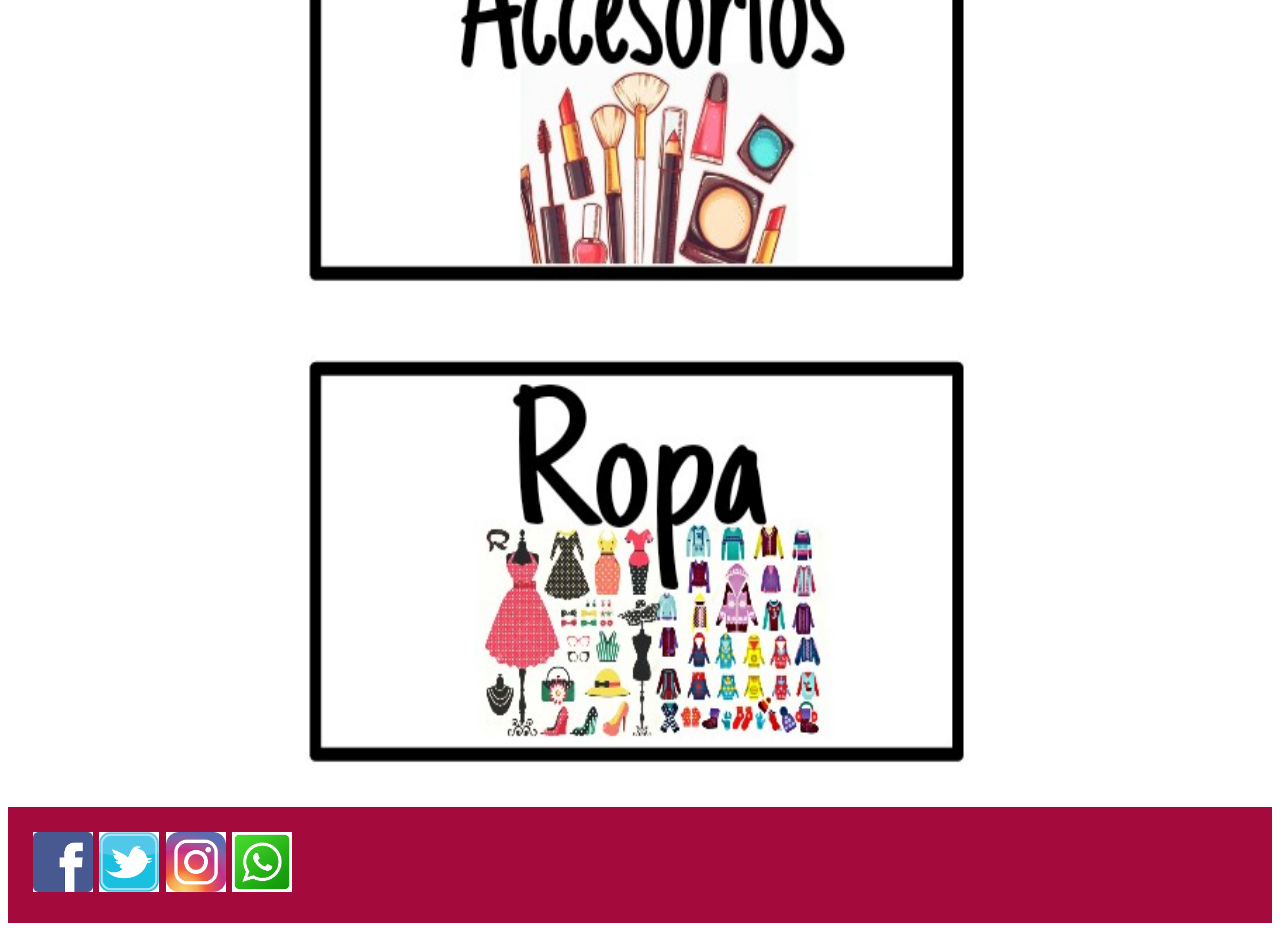
<file: pag4.html>
<!DOCTYPE html>
<html>
	<head>
	<meta charset="utf-8"><!--coloca acentos/simbolos-->

	<title>YESVA</title><!--TITULO EN PESTAÑA-->
	<link rel="icon" href="YESVA/icon.png">
	<link rel="stylesheet" type="text/css" href="CSS/estilo4.css">
	</head>
<body>
   <header>
   	  <nav>
   	  	<h3>Cosmèticos</h3>
   	  	<h1>YESVA</h1><!--TITULO EN LA PAGINA-->
   	  	<h3>Buscando tu satisfacciòn estètica</h3>
   	  		<ul id= "lista1">
   	  			<li><a href="index.html">INICIO</a></li>
   	  		</ul>
   	  </nav>
   </header>
   <section><center>
   <img id="ilusion" src="imgs/ilusion.jpg">
   <br>
               <a href="cosmeticosi.html"><img src="imgs/cosmeticos.jpg" width="692px" height="477px"></a>
               <br>
        <a href="accesoriosi.html"><img src="imgs/accesorios.jpg" width="692px" height="477px"></a>
          <br>
           <a href="ropai.html"><img src="imgs/ropa.jpg" width="692px" height="477px"></a>
            </ul>
        </center>
   </section>
<footer>
<a class="centericon" href="https:www.facebook.com/" target="blank"><img src="imgs/fb.png" width="60" height="60"></a>
<a class="centericon" href="https:www.twitter.com/" target="blank"> <img src="imgs/tw.png" width="60" height="60"></a>
<a class="centericon" href="https:www.intagram.com/" target="blank"><img src="imgs/in.jpg" width="60" height="60"></a>
<a class="centericon" href="https:www.whatsapp.com/" target="blank"><img src="imgs/wt.jpg" width="60" height="60"></a>
</footer>
</body>
</html>
</file>
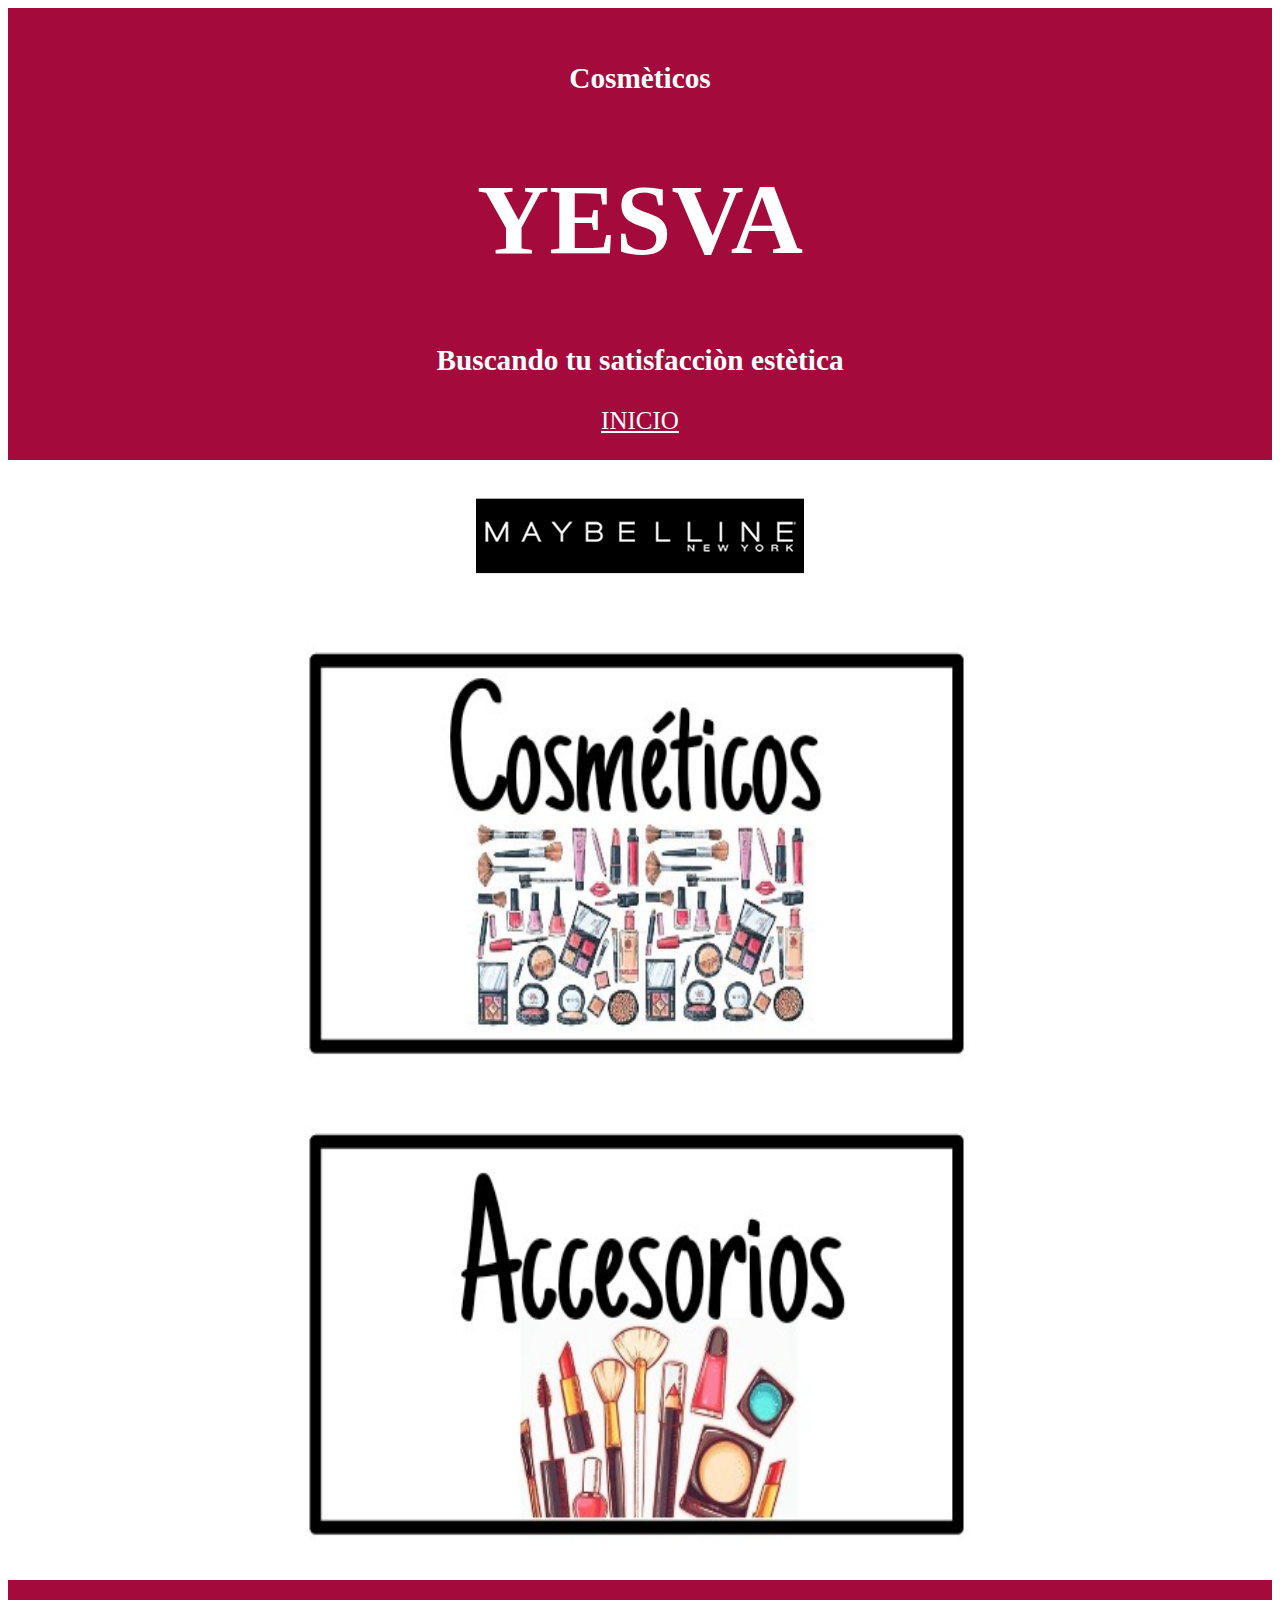
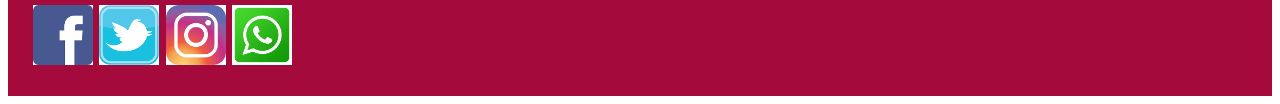
<file: pag5.html>
<!DOCTYPE html>
<html>
	<head>
	<meta charset="utf-8"><!--coloca acentos/simbolos-->

	<title>index</title><!--TITULO EN PESTAÑA-->
	<link rel="icon" href="YESVA/icon.png">
	<link rel="stylesheet" type="text/css" href="CSS/estilo5.css">
	</head>
<body>
   <header>
   	  <nav>
   	  	<h3>Cosmèticos</h3>
   	  	<h1>YESVA</h1><!--TITULO EN LA PAGINA-->
   	  	<h3>Buscando tu satisfacciòn estètica</h3>
   	  		<ul id= "lista1">
   	  			<li><a href="index.html">INICIO</a></li>
   	  		</ul>
   	  </nav>
   </header>
    <section><center>
   <img id="Maybeline" src="imgs/maybeline.png">
   <br>
               <a href="cosmeticosM.html"><img src="imgs/cosmeticos.jpg" width="692px" height="477px"></a>
               <br>
        <a href="accesoriosM.html"><img src="imgs/accesorios.jpg" width="692px" height="477px"></a>
            </ul>
        </center>
   </section>
   <footer>
<a class="centericon" href="https:www.facebook.com/" target="blank"><img src="imgs/fb.png" width="60" height="60"></a>
<a class="centericon" href="https:www.twitter.com/" target="blank"> <img src="imgs/tw.png" width="60" height="60"></a>
<a class="centericon" href="https:www.intagram.com/" target="blank"><img src="imgs/in.jpg" width="60" height="60"></a>
<a class="centericon" href="https:www.whatsapp.com/" target="blank"><img src="imgs/wt.jpg" width="60" height="60"></a>
</footer>
</body>
</html>
</file>
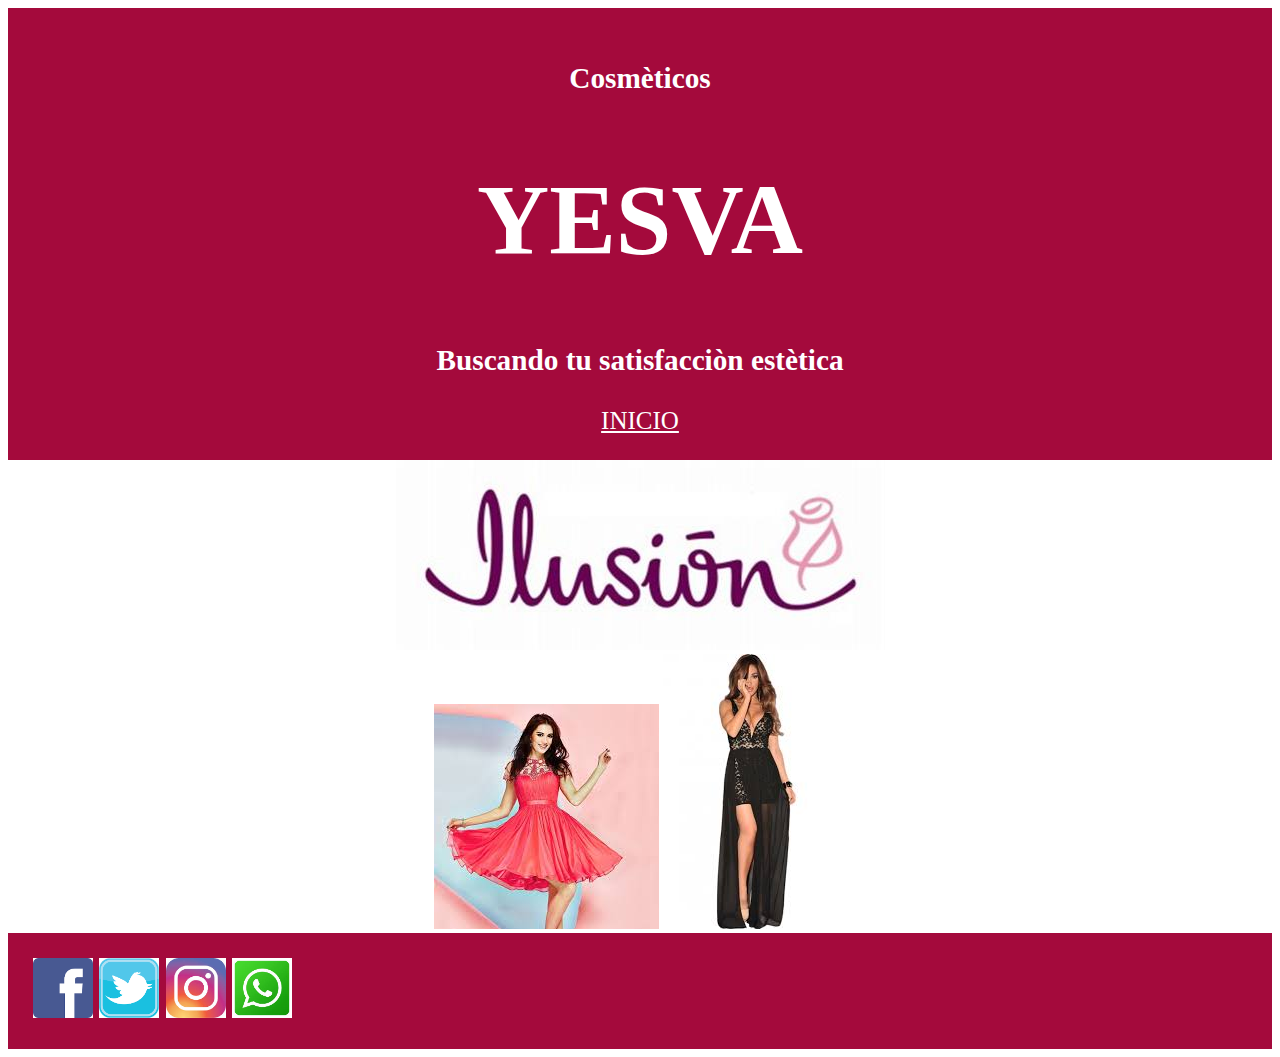
<file: ropai.html>
<!DOCTYPE html>
<html>
	<head>
	<meta charset="utf-8"><!--coloca acentos/simbolos-->

	<title>YESVA</title><!--TITULO EN PESTAÑA-->
	<link rel="icon" href="YESVA/icon.png">
	<link rel="stylesheet" type="text/css" href="CSS\estilo2.css">
	</head>
<body>
   <header>
   	  <nav>
   	  	<h3>Cosmèticos</h3>
   	  	<h1>YESVA</h1><!--TITULO EN LA PAGINA-->
   	  	<h3>Buscando tu satisfacciòn estètica</h3>
   	  		<ul id= "lista1">
   	  			<li><a href="index.html">INICIO</a></li>
	</nav>
    </header>
<section><center>
   <img id="ilusion" src="imgs/ilusion.jpg">
   <br>
   <img id="ilu" src="imgs/ilu.jpg">
   <img id="ilu2" src="imgs/ilu2.jpg">

   	  </center>
   </section>
   <footer>
<a class="centericon" href="https:www.facebook.com/" target="blank"><img src="imgs/fb.png" width="60" height="60"></a>
<a class="centericon" href="https:www.twitter.com/" target="blank"> <img src="imgs/tw.png" width="60" height="60"></a>
<a class="centericon" href="https:www.intagram.com/" target="blank"><img src="imgs/in.jpg" width="60" height="60"></a>
<a class="centericon" href="https:www.whatsapp.com/" target="blank"><img src="imgs/wt.jpg" width="60" height="60"></a>
</footer>
   </body>
   
   </html>
</file>
<file: CSS/estilo3.css>
@font-face{
	font-family:Marseline;
	src:url(../fonts/Marseline.ttf);
	}

header{
	background-color: #A40A3C;
	padding:25px ;
	font-size: 25px;
	font-family:Century Gothic;
	text-align: center;
	color: white; 
}

#lista1{
     list-style-type: none;
     margin: 0;
     padding: 0;
     overflow: hidden; /*pendiente*/
   } 
     li a{   font-size: 25px;
	font-family:Century Gothic;
	text-decoration:   center; 
	color: white;

   }
</file>
<file: CSS/estilo4.css>
@font-face{
	font-family:Marseline;
	src:url(../fonts/Marseline.ttf);
	}
header{
	background-color: #A40A3C;
	padding:25px ;
	font-size: 25px;
	font-family:Century Gothic;
	text-align: center; 
	color: white;
}
h1{
	font-size: 100px;
	text-align: center;
}
#ilusion{
	width:630px;
	height:500px;
}
#lista1{
     list-style-type: none;
     margin: 0;
     padding: 0;
     overflow: hidden; 
   }

   li a{   font-size: 25px;
	font-family:Century Gothic;
	text-decoration:   center; 
	color: white;

   }
footer{
		background-color: #A40A3C;
	padding:25px ;
	font-size: 25px;
	font-family:Century Gothic;
	color: white;
}
</file>
<file: CSS/estilo5.css>
@@font-face{
	font-family:Marseline;
	src:url(../fonts/Marseline.ttf);
	}
header{
	background-color: #A40A3C;
	padding:25px ;
	font-size: 25px;
	font-family:Century Gothic;
	text-align: center; 
	color: white;
}
h1{
	font-size: 100px;
	text-align: center;
}
#renova{
	width:630px;
	height:500px;
}
#lista1{
     list-style-type: none;
     margin: 0;
     padding: 0;
     overflow: hidden; 
   }

   li a{   font-size: 25px;
	font-family:Century Gothic;
	text-decoration:   center; 
	color: white;

   }
footer{
		background-color: #A40A3C;
	padding:25px ;
	font-size: 25px;
	font-family:Century Gothic;
	color: white;
}
</file>
